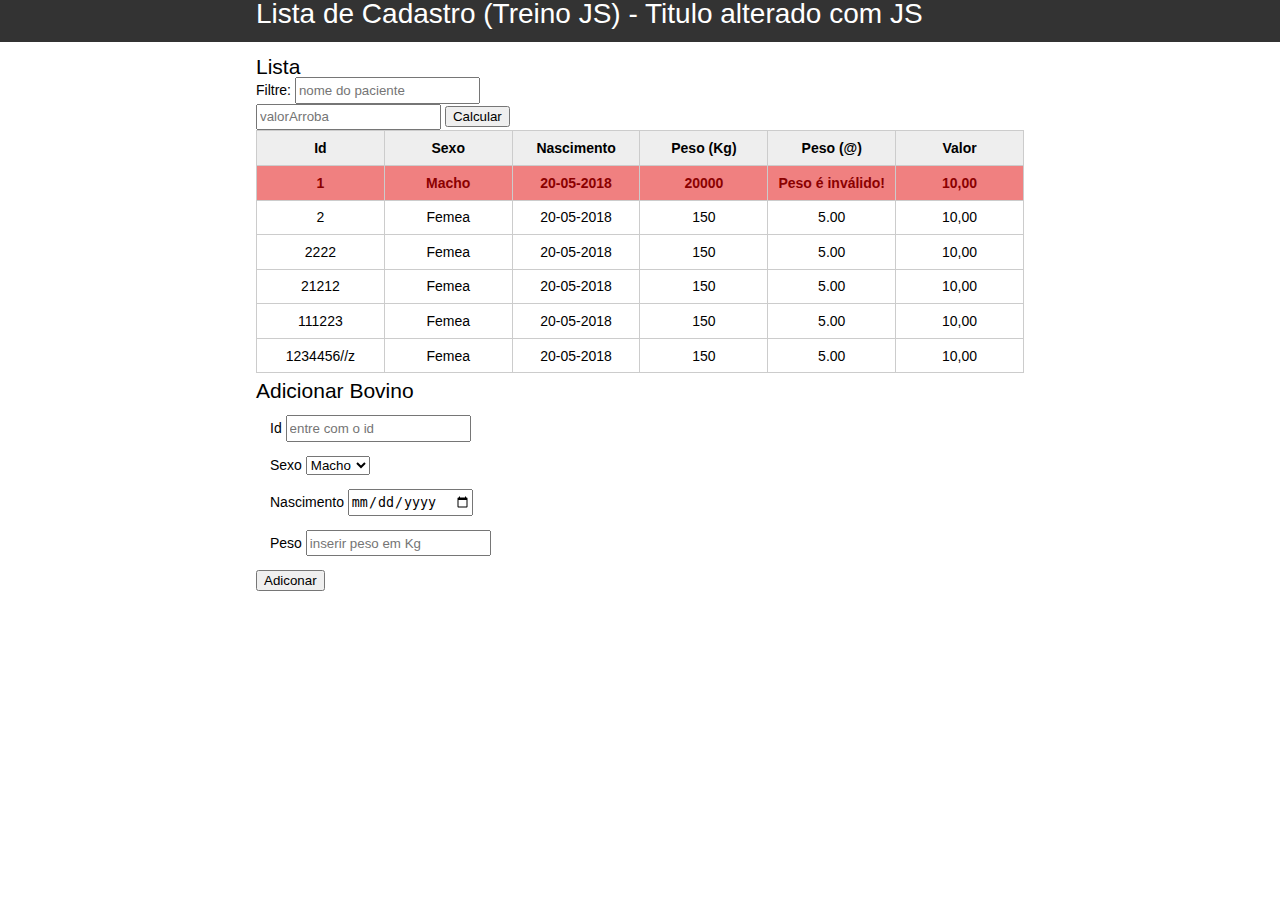
<file: javaScript-programandoNaWeb/pagina-bovinos.html>
<!DOCTYPE <!DOCTYPE html>
<html>
<head>
    <meta charset="utf-8"/>
    <meta http-equiv="X-UA-Compatible" content="IE=edge">
    <title>Registro de Bovinos</title>
    <meta name="viewport" content="width=device-width, initial-scale=1">
    <link rel="stylesheet" type="text/css" media="screen" href="css/reset.css"/>
    <link rel="stylesheet" type="text/css" media="screen" href="css/main.css"/>
</head>
<body>
<header>
    <div class="container">
        <h1 class="titulo-principal">Lista de Cadastro de Bovinos (Treino de js)</h1>
    </div>
</header>
<main>
    <section class="container">
        <h2>Lista</h2>

        <label>Filtre:</label>
        <input name="filtroNome" id="filtro-paciente" placeholder="nome do paciente">

        <form id="form-valorArroba">
            <label for="valorArroba"></label>
            <input name="valorArroba" type="number" placeholder="valorArroba">
            <button type="button" id="botao-calcular">Calcular</button>
        </form>

        <table>
            <thead>
            <tr>
                <th>Id</th>
                <th>Sexo</th>
                <th>Nascimento</th>
                <th>Peso (Kg)</th>
                <th>Peso (@)</th>
                <th>Valor</th>
            </tr>
            </thead>
            <tbody id="corpo-tabela">
            <tr class="bovino">
                <td class="id">1</td>
                <td class="sexo">Macho</td>
                <td class="nascimento">20-05-2018</td>
                <td class="peso-kg">20000</td>
                <td class="peso-arroba">0</td>
                <td class="valor">10,00</td>
            </tr>
            <tr class="bovino">
                <td class="id">2</td>
                <td class="sexo">Femea</td>
                <td class="nascimento">20-05-2018</td>
                <td class="peso-kg">150</td>
                <td class="peso-arroba">0</td>
                <td class="valor">10,00</td>
            </tr>
            <tr class="bovino">
                <td class="id">2222</td>
                <td class="sexo">Femea</td>
                <td class="nascimento">20-05-2018</td>
                <td class="peso-kg">150</td>
                <td class="peso-arroba">0</td>
                <td class="valor">10,00</td>
            </tr>
            <tr class="bovino">
                <td class="id">21212</td>
                <td class="sexo">Femea</td>
                <td class="nascimento">20-05-2018</td>
                <td class="peso-kg">150</td>
                <td class="peso-arroba">0</td>
                <td class="valor">10,00</td>
            </tr>
            <tr class="bovino">
                <td class="id">111223</td>
                <td class="sexo">Femea</td>
                <td class="nascimento">20-05-2018</td>
                <td class="peso-kg">150</td>
                <td class="peso-arroba">0</td>
                <td class="valor">10,00</td>
            </tr>
            <tr class="bovino">
                <td class="id">1234456//z</td>
                <td class="sexo">Femea</td>
                <td class="nascimento">20-05-2018</td>
                <td class="peso-kg">150</td>
                <td class="peso-arroba">0</td>
                <td class="valor">10,00</td>
            </tr>
            </tbody>

        </table>
    </section>
</main>
<section class="container">
    <h2>Adicionar Bovino</h2>
    <ul class="hidden" id="erros">

    </ul>
    <form id="form-adiciona">
        <div class="in-form">
            <label for="id">Id</label>
            <input name="id" placeholder="entre com o id" type="number">
        </div>
        <div class="in-form">
            <label for="sexo">Sexo</label>
            <select name="sexo">
                <option value="Macho">Macho</option>
                <option value="Femea">Femea</option>
            </select>
        </div>
        <div class="in-form">
            <label for="nascimento">Nascimento</label>
            <input name="nascimento" placeholder="inserir data nascimento" type="date">
        </div>
        <div class="in-form">
            <label for="peso">Peso</label>
            <input name="peso" placeholder="inserir peso em Kg" type="number">
        </div>
        <button id="adicionar-bovino">Adiconar</button>
</section>
</body>
<script src="js/validacao.js"></script>
<script src="js/calcula-dados.js"></script>
<script src="js/form.js"></script>
<script src="js/remover.js"></script>
<script src="js/filtro.js"></script>
</html>
</file>
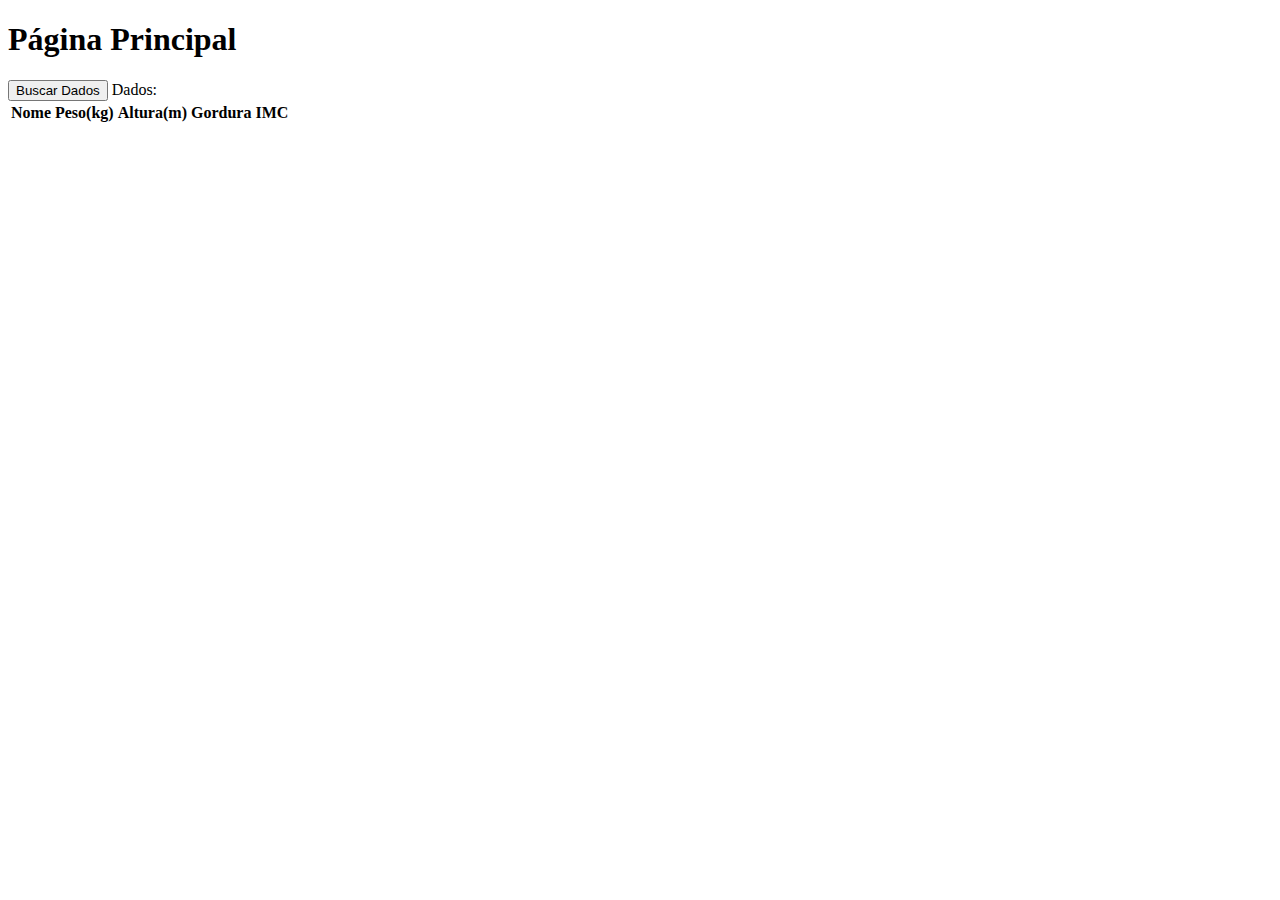
<file: javaScript-programandoNaWeb/BuscandoDadosNumaAPI/buscandoDadosComJs.html>
<!DOCTYPE html>
<html lang="en">
<head>
    <meta charset="UTF-8">
    <title>Buscando Dados</title>
</head>
<body>
<header>
    <h1>Página Principal</h1>
</header>
<main>
    <button id="buscar-dados">Buscar Dados</button>
    Dados:
    <table id="tabela-paciente">
        <thead>
        <tr>
            <th>Nome</th>
            <th>Peso(kg)</th>
            <th>Altura(m)</th>
            <th>Gordura</th>
            <th>IMC</th>
        </tr>
        </thead>
        <tbody id="corpo-tabela">
        </tbody>
    </table>
</main>
</body>
<script src="js/monta-dados-tabela.js"></script>
<script src="js/buscando-dados.js"></script>
</html>
</file>
<file: javaScript-programandoNaWeb/css/main.css>
*{
	box-sizing: border-box;
 }

body{
	font-family: "Helvetica Neue", "Helvetica", Helvetica, Arial, sans-serif;
	font-size: 14px;
}

header{
	background-color: #333;
	height: 3em;
	color: #FFF;
	margin-bottom: 1em;
}

header h1{
	font-size: 2em;
	display:inline-block;
    vertical-align:	middle;
    padding: auto;
}

header h2{
	font-size: 2em;
	display:inline-block;
	vertical-align:	middle;
}

h2{
    font-size: 1.5em;
}

table{
	width: 100%;
	margin-bottom : .5em;
    table-layout: fixed;
}

td, th{
    padding: .7em;
	margin: 0;
	border: 1px solid #ccc;
	text-align: center;
}

th{
    font-weight: bold;
    background-color: #EEE;
}

h1{
    font-size: 2em;
	display:inline-block;
	vertical-align:	middle;
}

.container{
    width: 60%;
	margin: 0 auto;
}

.invalido{
	background-color: lightcoral;
	color: darkred;
	font-weight: bold;
}

input{
	height: 2em;
}

.in-form{
	margin: 1em;
}

.hidden{
	display: none;
}

.erro{
	color: red;
}

.fadeOut{
	opacity: 0;
	transition: 0.5s;
}
</file>
